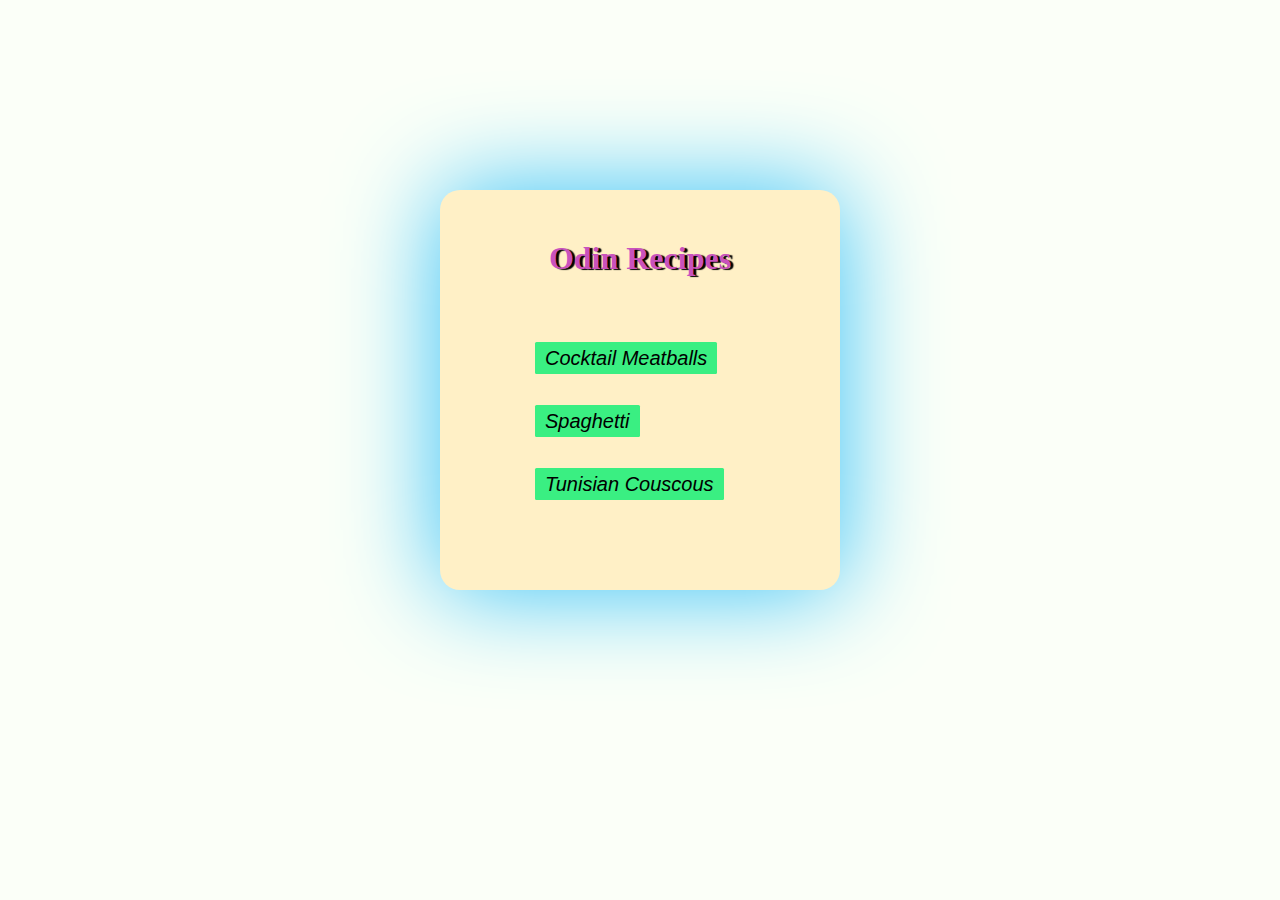
<file: index.html>
<!DOCTYPE html>
<html lang="en">
<head>
    <meta charset="UTF-8">
    <meta name="viewport" content="width=device-width, initial-scale=1.0">
    <title>Recipes</title>
    <link rel="stylesheet" href="index.css">
</head>
<body>
    <div>
        <h1>Odin Recipes</h1>
        <ul>
            <li><a href="./recipes/cocktail-meatballs.html"><em>Cocktail Meatballs</em></a></li>
            <li><a href="./recipes/spaghetti.html"><em>Spaghetti</em></a></li>
            <li><a href="./recipes/tunisian-couscous.html"><em>Tunisian Couscous</em></a></li>
        </ul>
    </div>
</body>
</html>
</file>
<file: index.css>
body{
    background-color: rgb(251, 255, 248);
}

div{
    background-color: rgb(255, 240, 198);
    display: block;
    margin: 190px auto;
    width: 400px;
    height: 400px;
    border-radius: 20px;
    box-shadow: 0px 0px 100px rgb(49, 192, 248);
}

h1{
    font-family: Georgia, 'Times New Roman', Times, serif;
    color: rgb(201, 82, 189);
    text-shadow: 3px 1px 1px black;
    padding-bottom: 30px;
    width: fit-content;
    padding-top: 50px;
    margin: 0 auto 15px;
    display: block;
}

ul{
    position: relative;
    left: 55px;
    margin-top: 40px;
}

li{
    margin-bottom: 40px;
    list-style-type: none;
}

a{
    background-color: rgb(58, 239, 130);
    color: black;
    border-radius: 0%;
    text-decoration: none;
    border-radius: 1.5px;
    font-size: 20px;
    padding: 5px 10px;
    font-family: 'Gill Sans', 'Gill Sans MT', Calibri, 'Trebuchet MS', sans-serif;
}

a:hover{
    color: whitesmoke;
    border: 1.2px solid;
    border-color: rgb(176, 162, 77);
    border-radius: 5.5px;
    box-shadow: 1px 1px 5px whitesmoke;
    font-size: x-large;
    font-weight: bold;
}
</file>
